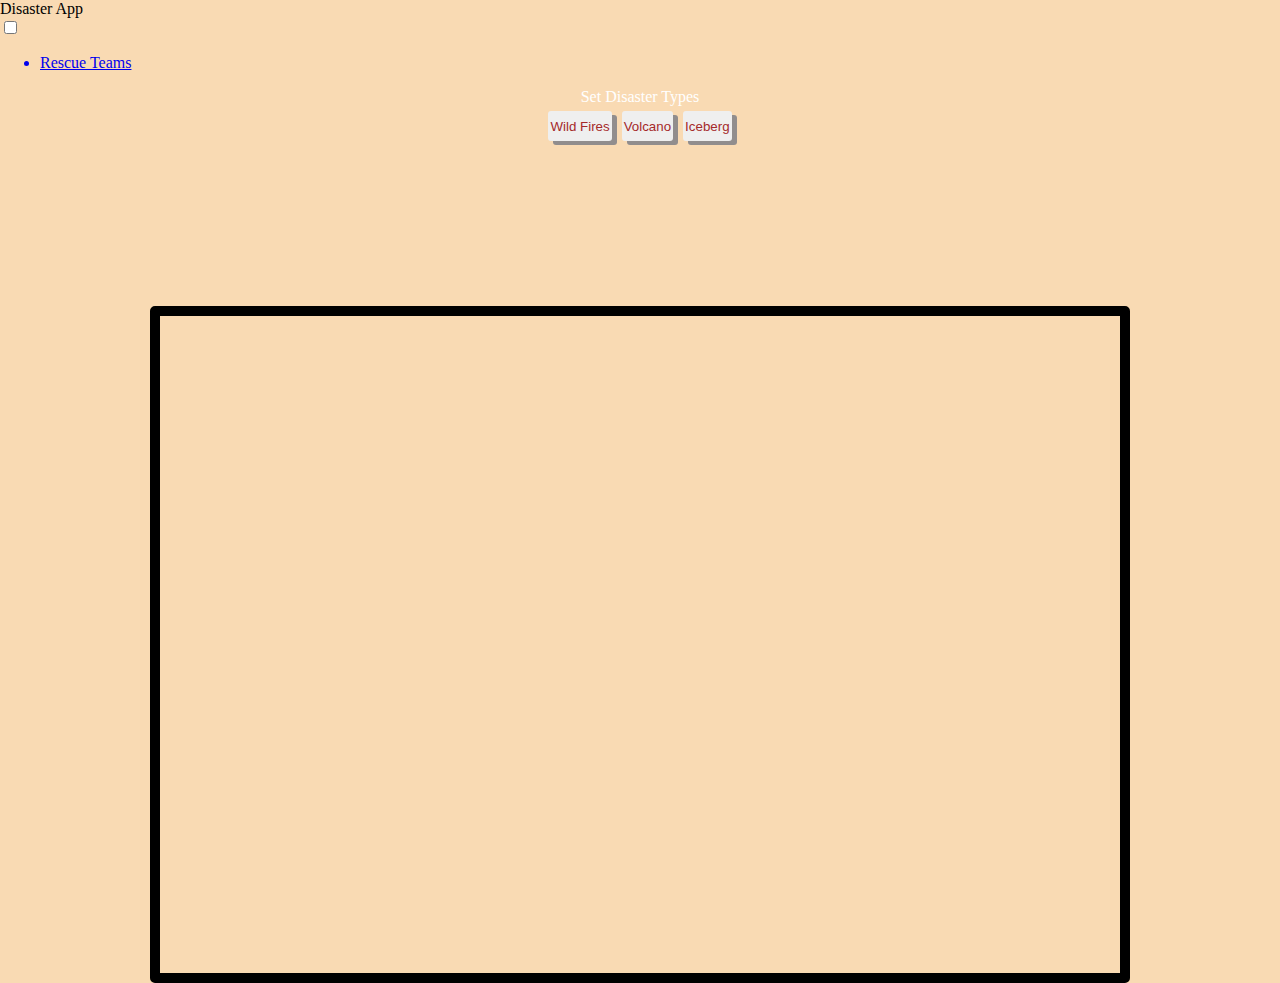
<file: index.html>
<!DOCTYPE html>
<html>
  <head>
    <meta charset="utf-8" />
    <title>A simple map window.onload()</title>
    <meta
      name="viewport"
      content="initial-scale=1,maximum-scale=1,user-scalable=no"
    />
    <script src="https://api.mapbox.com/mapbox.js/v3.3.1/mapbox.js"></script>
    <link
      href="https://api.mapbox.com/mapbox.js/v3.3.1/mapbox.css"
      rel="stylesheet"
    />
    <link rel="stylesheet" href="style.css" />
    <link
      href="https://cdn.jsdelivr.net/npm/bootstrap@5.2.0/dist/css/bootstrap.min.css"
      rel="stylesheet"
      integrity="sha384-gH2yIJqKdNHPEq0n4Mqa/HGKIhSkIHeL5AyhkYV8i59U5AR6csBvApHHNl/vI1Bx"
      crossorigin="anonymous"
    />
  </head>
  <body>
    <meta name="viewport" content="width=device-width, initial-scale=1" />
    <section class="top-nav">
      <div>Disaster App</div>
      <input id="menu-toggle" type="checkbox" />
      <label class="menu-button-container" for="menu-toggle">
        <div class="menu-button"></div>
      </label>
      <ul class="menu">
        <a href="./rescue.html" class="btn btn-light"><li>Rescue Teams</li></a>

      </ul>
    </section>
    <div id="disaster page">
      <div class="container" style="color: white">
        <span class="display-6"> Set Disaster Types</span>
      </div>
      <div class="container mt-3">
        <button class="btn btn-outline-light m-lg-2" id="wildfire">
          Wild Fires
        </button>
        <button class="btn btn-outline-light m-lg-2" id="volcano">
          Volcano
        </button>
        <button class="btn btn-outline-light m-lg-2" id="iceberg">
          Iceberg
        </button>
      </div>
      <div class="container" style="height: 20px">
        <div class="spinner-border text-light" role="status" id="spinner">
          <span class="visually-hidden">Loading...</span>
        </div>
      </div>

      <div class="container mt-4">
        <div id="map"></div>
      </div>
    </div>
    <div id="rescuepage">

    </div>
    <script src="script.js"></script>
    <script
      src="https://cdn.jsdelivr.net/npm/bootstrap@5.2.0/dist/js/bootstrap.bundle.min.js"
      integrity="sha384-A3rJD856KowSb7dwlZdYEkO39Gagi7vIsF0jrRAoQmDKKtQBHUuLZ9AsSv4jD4Xa"
      crossorigin="anonymous"
    ></script>
  </body>
</html>
</file>
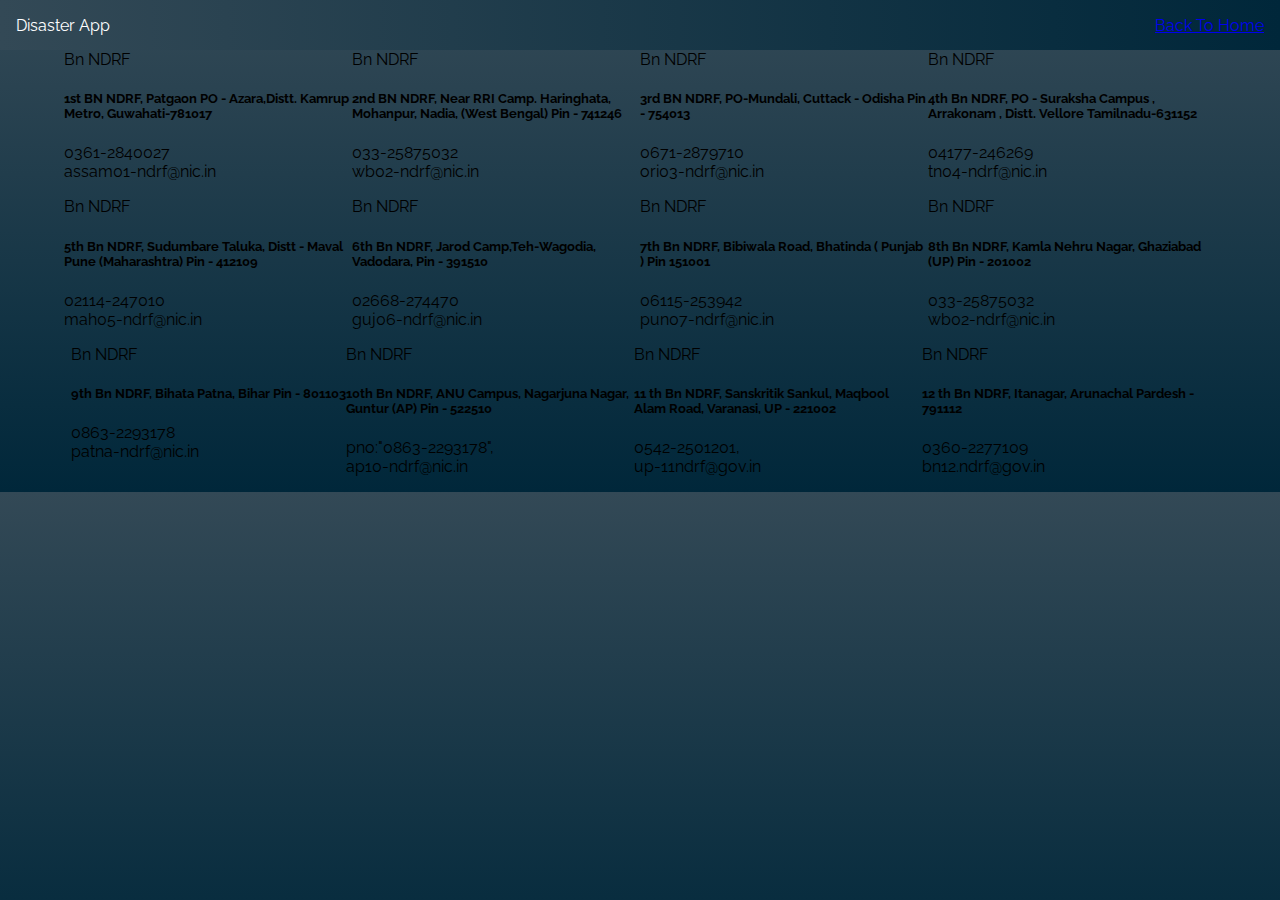
<file: rescue.html>
<!DOCTYPE html>
<html lang="en">
  <head>
    <meta charset="UTF-8" />
    <meta http-equiv="X-UA-Compatible" content="IE=edge" />
    <meta name="viewport" content="width=device-width, initial-scale=1.0" />
    <title>Document</title>
    <link
      href="https://cdn.jsdelivr.net/npm/bootstrap@5.2.0/dist/css/bootstrap.min.css"
      rel="stylesheet"
      integrity="sha384-gH2yIJqKdNHPEq0n4Mqa/HGKIhSkIHeL5AyhkYV8i59U5AR6csBvApHHNl/vI1Bx"
      crossorigin="anonymous"
    />
    <link rel="stylesheet" href="rescue.css" />
    <link rel="stylesheet" href="https://fonts.googleapis.com/css?family=Roboto">
  </head>
  <body>
    <meta name="viewport" content="width=device-width, initial-scale=1" />
    <section class="top-nav">
      <div>Disaster App</div>
      <input id="menu-toggle" type="checkbox" />
      <label class="menu-button-container" for="menu-toggle">
        <div class="menu-button"></div>
      </label>
      <ul class="menu">
        <a href="./index.html" class="btn btn-light">
        <li id="rescuebtn">Back To Home</li></a>
      </ul>
    </section>
    <div class="container mt-5" style="display: flex; flex-wrap: wrap; ">
      <div class="card text-white bg-black mb-3 m-lg-3 card border-light " style="max-width: 18rem">
        <div class="card-header">Bn NDRF</div>
        <div class="card-body">
          <h5 class="card-title">
            1st BN NDRF, Patgaon PO - Azara,Distt. Kamrup Metro, Guwahati-781017
          </h5>
          <p class="card-text">0361-2840027<br />assam01-ndrf@nic.in</p>
        </div>
      </div>
      <div class="card text-white bg-black mb-3 m-lg-3 card border-light" style="max-width: 18rem;">
        <div class="card-header">Bn NDRF</div>
        <div class="card-body">
          <h5 class="card-title">2nd BN NDRF, Near RRI Camp. Haringhata,  Mohanpur, Nadia, (West Bengal)  Pin - 741246</h5>
          <p class="card-text">033-25875032 <br>wb02-ndrf@nic.in</p>
        </div>
      </div>
      <div class="card text-white bg-black mb-3 m-lg-3 card border-light" style="max-width: 18rem;">
        <div class="card-header">Bn NDRF</div>
        <div class="card-body">
          <h5 class="card-title">3rd BN NDRF, PO-Mundali, Cuttack - Odisha Pin - 754013</h5>
          <p class="card-text">0671-2879710 <br>ori03-ndrf@nic.in</p>
        </div>
      </div>
      <div class="card text-white bg-black mb-3 m-lg-3 card border-light" style="max-width: 18rem;">
        <div class="card-header">Bn NDRF</div>
        <div class="card-body">
          <h5 class="card-title">4th Bn NDRF, PO - Suraksha Campus , Arrakonam , Distt. Vellore Tamilnadu-631152</h5>
          <p class="card-text">04177-246269 <br>tn04-ndrf@nic.in</p>
        </div>
      </div>
      <div class="card text-white bg-black mb-3 m-lg-3 card border-light" style="max-width: 18rem;">
        <div class="card-header">Bn NDRF</div>
        <div class="card-body">
          <h5 class="card-title">5th Bn NDRF, Sudumbare Taluka, Distt - Maval Pune (Maharashtra) Pin - 412109</h5>
          <p class="card-text">02114-247010 <br>mah05-ndrf@nic.in</p>
        </div>
      </div>
      <div class="card text-white bg-black mb-3 m-lg-3 card border-light" style="max-width: 18rem;">
        <div class="card-header">Bn NDRF</div>
        <div class="card-body">
          <h5 class="card-title">6th Bn NDRF, Jarod Camp,Teh-Wagodia, Vadodara, Pin - 391510</h5>
          <p class="card-text">02668-274470 <br>guj06-ndrf@nic.in</p>
        </div>
      </div>
      <div class="card text-white bg-black mb-3 m-lg-3 card border-light" style="max-width: 18rem;">
        <div class="card-header">Bn NDRF</div>
        <div class="card-body">
          <h5 class="card-title">7th Bn NDRF, Bibiwala Road, Bhatinda ( Punjab ) Pin 151001</h5>
          <p class="card-text">06115-253942 <br>pun07-ndrf@nic.in</p>
        </div>
      </div>
      <div class="card text-white bg-black mb-3 m-lg-3 card border-light" style="max-width: 18rem;">
        <div class="card-header">Bn NDRF</div>
        <div class="card-body">
          <h5 class="card-title">8th Bn NDRF, Kamla Nehru Nagar, Ghaziabad (UP) Pin - 201002</h5>
          <p class="card-text">033-25875032 <br>wb02-ndrf@nic.in</p>
        </div>
      </div>
      <div class="card text-white bg-black mb-3 m-lg-3 card border-light" style="max-width: 18rem;">
        <div class="card-header">Bn NDRF</div>
        <div class="card-body">
          <h5 class="card-title">9th Bn NDRF, Bihata Patna, Bihar Pin -  801103</h5>
          <p class="card-text">0863-2293178 <br>patna-ndrf@nic.in</p>
        </div>
      </div>
      <div class="card text-white bg-black mb-3 m-lg-3 card border-light" style="max-width: 18rem;">
        <div class="card-header">Bn NDRF</div>
        <div class="card-body">
          <h5 class="card-title">10th Bn NDRF, ANU Campus, Nagarjuna Nagar, Guntur  (AP) Pin - 522510</h5>
          <p class="card-text">pno:"0863-2293178",
            <br>ap10-ndrf@nic.in</p>
        </div>
      </div>
      <div class="card text-white bg-black mb-3 m-lg-3 card border-light" style="max-width: 18rem;">
        <div class="card-header">Bn NDRF</div>
        <div class="card-body">
          <h5 class="card-title">11 th  Bn NDRF,  Sanskritik Sankul, Maqbool Alam Road, Varanasi, UP - 221002</h5>
          <p class="card-text">0542-2501201,
            <br>up-11ndrf@gov.in</p>
        </div>
      </div>
      <div class="card text-white bg-black mb-3 m-lg-3 card border-light" style="max-width: 18rem;">
        <div class="card-header">Bn NDRF</div>
        <div class="card-body">
          <h5 class="card-title">12 th Bn NDRF, Itanagar,  Arunachal Pardesh - 791112</h5>
          <p class="card-text">0360-2277109 <br>bn12.ndrf@gov.in</p>
        </div>
      </div>
    </div>

    <script
      src="https://cdn.jsdelivr.net/npm/bootstrap@5.2.0/dist/js/bootstrap.bundle.min.js"
      integrity="sha384-A3rJD856KowSb7dwlZdYEkO39Gagi7vIsF0jrRAoQmDKKtQBHUuLZ9AsSv4jD4Xa"
      crossorigin="anonymous"
    ></script>
  </body>
</html>
</file>
<file: style.css>
body {
  margin: 0;
  padding: 0;
  background-color: rgb(249, 218, 179);
}
#map {
  position: absolute;
  top: 34%;
  margin: auto;
  height: 73%;
  width: 75%;
  border-radius: 5px;
  border: 10px solid black;
}
.container{
  display: flex;
  justify-content: center;
}
header {
  background-color: brown;
  color: azure;
  font-size: large;
  font-family: "Segoe UI", Tahoma, Geneva, Verdana, sans-serif;
  padding: 6px;
  height: 30px;
  text-align: center;
}

.trigger {
  background-color: rgba(8, 8, 8, 0.895);
  color: aliceblue;
  padding: 15px;
  border-radius: 4px;
  border: 0;
  height: 120px;
  width: auto;
}
.leaflet-popup-content {
  background-color: transparent;
  /* display: none; */
  width: auto;
  padding: 0;
}
.leaflet-popup-close-button {
  background-color: aliceblue;
}
#wildfire{
  color: brown;
  height: 30px;
  padding: 2px;
  border-radius: 3px;
  border: 0;
  box-shadow: 5px 4px #918d8d;
  margin: 5px;
}
#volcano{
  color: brown;
  height: 30px;
  padding: 2px;
  border-radius: 3px;
  border: 0;
  box-shadow: 5px 4px #918d8d;
  margin: 5px;
}

#iceberg{
  color: brown;
  height: 30px;
  padding: 2px;
  border-radius: 3px;
  border: 0;
  box-shadow: 5px 4px #918d8d;
  margin: 5px;
}

#mapload{
  color: brown;
  height: 30px;
  padding: 2px;
  border-radius: 3px;
  border: 0;
  box-shadow: 5px 4px #918d8d;
  margin: 5px;
}

.headings{
  font-size: large;
  font-family: 'Franklin Gothic Medium', 'Arial Narrow', Arial, sans-serif;
  color: brown;

}
</file>
<file: rescue.css>
@import url(https://fonts.googleapis.com/css?family=Raleway);
h2 {
  vertical-align: center;
  text-align: center;
}

html, body {
  margin: 0;
}

* {
  font-family: "Raleway";
  box-sizing: border-box;
}

.top-nav {
  display: flex;
  flex-direction: row;
  align-items: center;
  justify-content: space-between;
  background-color: #00BAF0;
  background: linear-gradient(to left, #00273a, #334956);
  /* W3C, IE 10+/ Edge, Firefox 16+, Chrome 26+, Opera 12+, Safari 7+ */
  color: #FFF;
  height: 50px;
  padding: 1em;
}

.menu {
  display: flex;
  flex-direction: row;
  list-style-type: none;
  margin: 0;
  padding: 0;
}

.menu > li {
  margin: 0 1rem;
}

.menu-button-container {
  display: none;
  height: 100%;
  width: 30px;
  cursor: pointer;
  flex-direction: column;
  justify-content: center;
  align-items: center;
}

#menu-toggle {
  display: none;
}

.menu-button,
.menu-button::before,
.menu-button::after {
  display: block;
  background-color: #fff;
  position: absolute;
  height: 4px;
  width: 30px;
  transition: transform 400ms cubic-bezier(0.23, 1, 0.32, 1);
  border-radius: 2px;
}

.menu-button::before {
  content: '';
  margin-top: -8px;
}

.menu-button::after {
  content: '';
  margin-top: 8px;
}

#menu-toggle:checked + .menu-button-container .menu-button::before {
  margin-top: 0px;
  transform: rotate(405deg);
}

#menu-toggle:checked + .menu-button-container .menu-button {
  background: rgba(255, 255, 255, 0);
}

#menu-toggle:checked + .menu-button-container .menu-button::after {
  margin-top: 0px;
  transform: rotate(-405deg);
}

@media (max-width: 700px) {
  .menu-button-container {
    display: flex;
  }
  .menu {
    position: absolute;
    top: 0;
    margin-top: 50px;
    left: 0;
    flex-direction: column;
    width: 100%;
    justify-content: center;
    align-items: center;
  }
  #menu-toggle ~ .menu li {
    height: 0;
    margin: 0;
    padding: 0;
    border: 0;
    transition: height 400ms cubic-bezier(0.23, 1, 0.32, 1);
  }
  #menu-toggle:checked ~ .menu li {
    border: 1px solid #333;
    height: 2.5em;
    padding: 0.5em;
    transition: height 400ms cubic-bezier(0.23, 1, 0.32, 1);
  }
  .menu > li {
    display: flex;
    justify-content: center;
    margin: 0;
    padding: 0.5em 0;
    width: 100%;
    color: white;
    background-color: #222;
  }
  .menu > li:not(:last-child) {
    border-bottom: 1px solid #444;
  }
}
body {
  margin: 0;
  padding: 0;
  background: linear-gradient(0deg, #00273a, #334956);
}
body::-webkit-scrollbar { 
  display: none;  /* Safari and Chrome */
}
#map {
  position: absolute;
  margin: auto;
  height: 80%;
  width: 100%;
  opacity: 0.70;
  border-radius: 10px;
}
.container{
  display: flex;
  justify-content: center;
}
header {
  background-color: brown;
  color: azure;
  font-size: large;
  font-family: "Segoe UI", Tahoma, Geneva, Verdana, sans-serif;
  padding: 6px;
  height: 30px;
  text-align: center;
}

.trigger {
  background-color: rgba(8, 8, 8, 0.895);
  color: aliceblue;
  padding: 15px;
  border-radius: 4px;
  border: 0;
  height: 120px;
  width: auto;
}
.leaflet-popup-content {
  background-color: transparent;
  /* display: none; */
  width: auto;
  padding: 0;
}
.leaflet-popup-close-button {
  background-color: aliceblue;
}


#mapload{
  color: brown;
  height: 30px;
  padding: 2px;
  border-radius: 3px;
  border: 0;
  box-shadow: 5px 4px #918d8d;
  margin: 5px;
}
</file>
